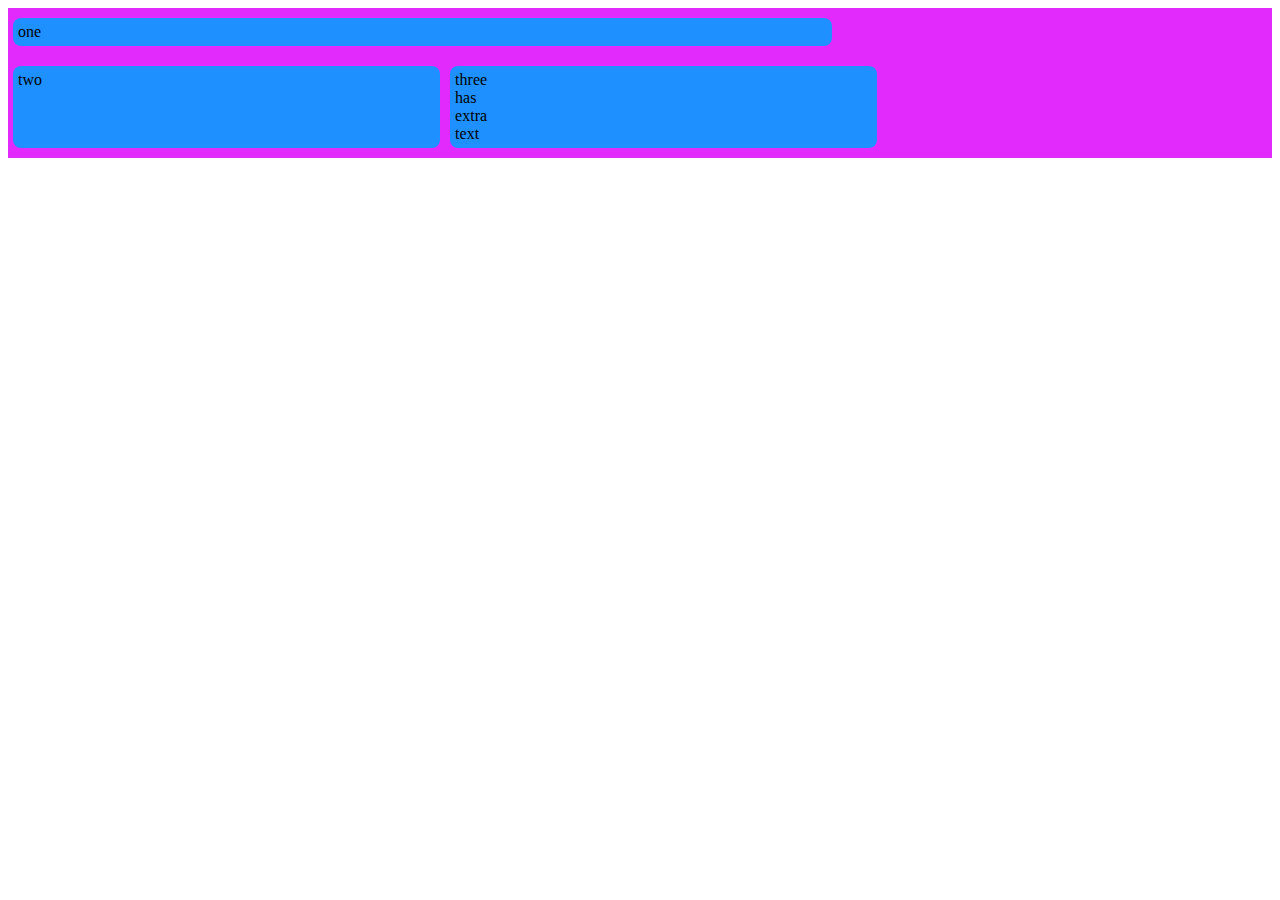
<file: 00230424_practica3_sección2/ejercicio2.html>
<!DOCTYPE html>
<html>

<head>
    <meta charset="UTF-8" />
    <title>Ejercicio 2 - Guia 3</title>
    <link rel="stylesheet" href="style2.css" />
</head>
<div class="box">
    <div>one</div>
    <div>two</div>
    <div>three
        <br />has
        <br />extra
        <br />text
    </div>
</div>

<body></body>

</html>
</file>
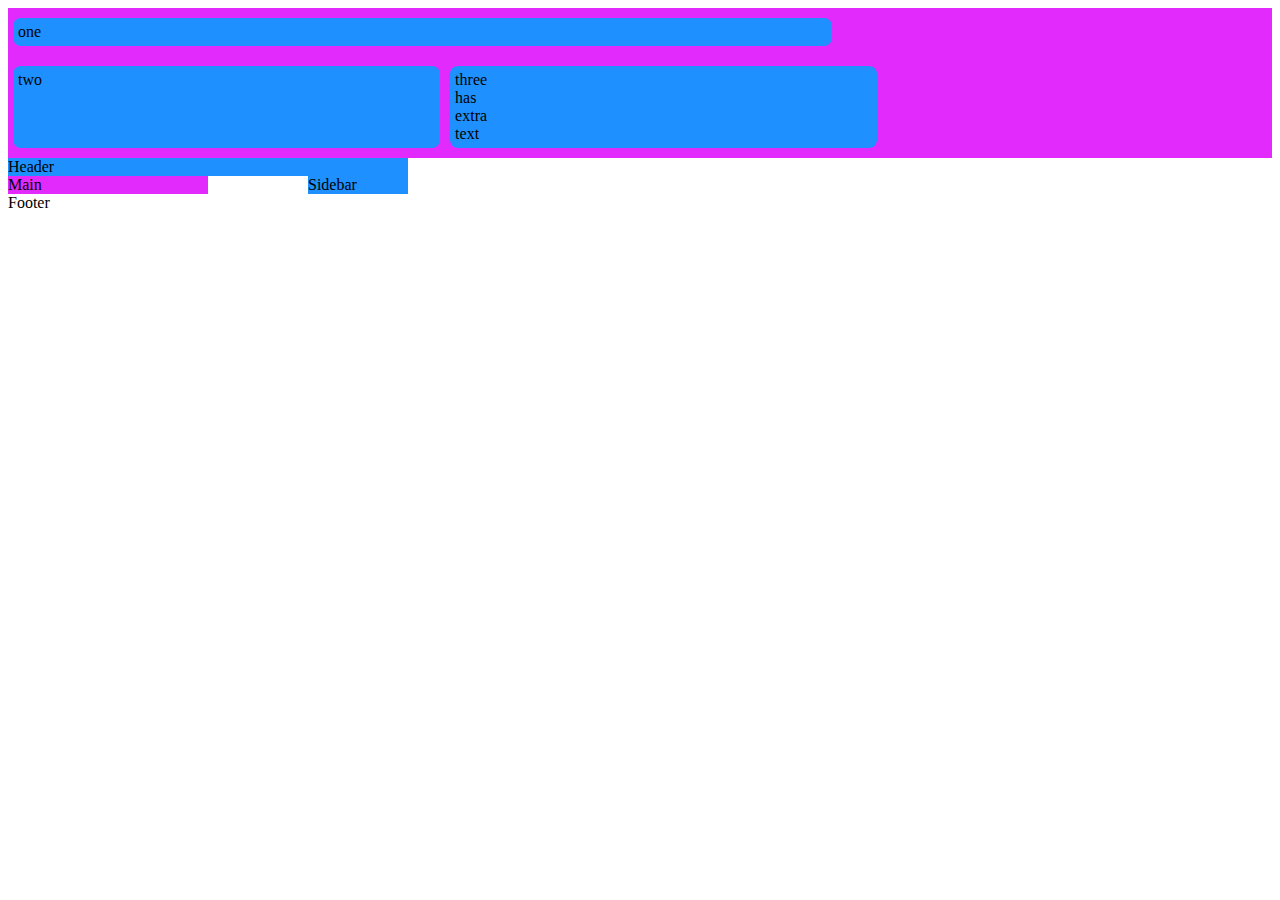
<file: 00230424_practica3_sección2/ejercicio3.html>
<!DOCTYPE html>
<html>

<head>
    <meta charset="UTF-8" />
    <title>Ejercicio 3 - Guia 3</title>
    <link rel="stylesheet" href="style3.css" />
</head>
<div class="box">
    <div>one</div>
    <div>two</div>
    <div>three
        <br />has
        <br />extra
        <br />text
    </div>
</div>
<div class="container">
    <div class="item-a">Header</div>
    <div class="item-b">Main</div>
    <div class="item-c">Sidebar</div>
    <div class="item-d">Footer</div>
</div>

<body></body>

</html>
</file>
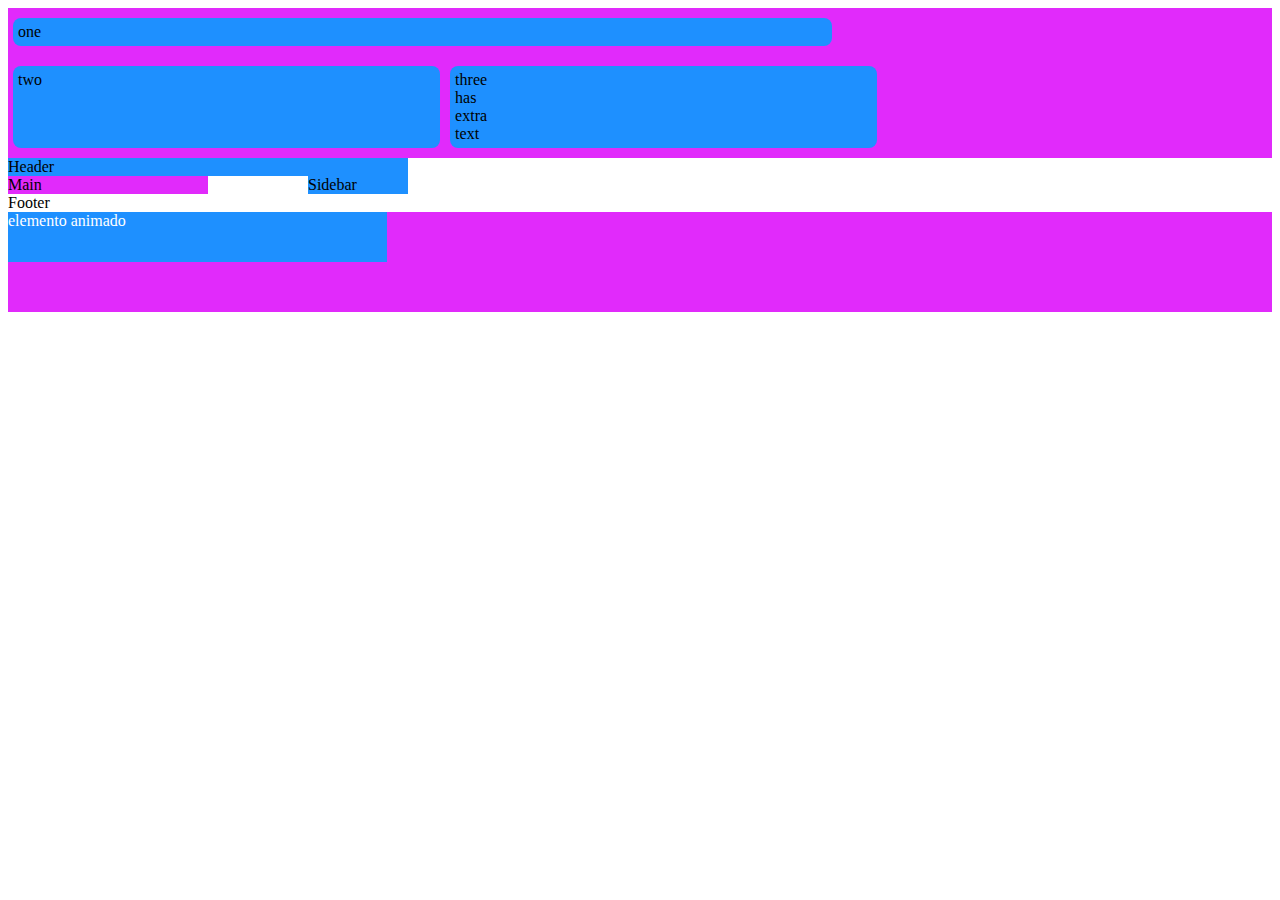
<file: 00230424_practica3_sección2/ejercicio4.html>
<!DOCTYPE html>
<html>

<head>
    <meta charset="UTF-8" />
    <title>Ejercicio 4 - Guia 3</title>
    <link rel="stylesheet" href="style4.css" />
</head>
<div class="box">
    <div>one</div>
    <div>two</div>
    <div>three
        <br />has
        <br />extra
        <br />text
    </div>
</div>
<div class="container">
    <div class="item-a">Header</div>
    <div class="item-b">Main</div>
    <div class="item-c">Sidebar</div>
    <div class="item-d">Footer</div>
</div>

<body>
    <div class="my-element">
        <div class="my-element-animate">
            elemento animado
        </div>
    </div>
</body>

</html>
</file>
<file: 00230424_practica3_sección2/style2.css>
:root {
  --blue: #1e90ff;
  --white: #ffffff;
  --pink: #E12AFB;
}

.box{
  display: flex;
  background-color: var(--pink);
  flex-direction: row;
  flex-wrap: wrap;
}

.box div {
  margin: 10px 5px;
  border-radius: 8px;
  padding: 5px;
  background-color: var(--blue);
  width: 33%;
}

.box div:first-child {
  width: 64%;
}
</file>
<file: 00230424_practica3_sección2/style3.css>
:root {
  --blue: #1e90ff;
  --white: #ffffff;
  --pink: #e12afb;
}

.box {
  display: flex;
  background-color: var(--pink);
  flex-direction: row;
  flex-wrap: wrap;
}

.box div {
  margin: 10px 5px;
  border-radius: 8px;
  padding: 5px;
  background-color: var(--blue);
  width: 33%;
}

.box div:first-child {
  width: 64%;
}

.item-a {
  grid-area: header;
  background-color: var(--blue);
}
.item-b {
  grid-area: main;
  background-color: var(--pink);
}
.item-c {
  grid-area: sidebar;
  background-color: var(--blue);
}
.item-d {
  grid-area: footer;
  background-color: var(--green);
}

.container {
  display: grid;
  grid-template-columns: 100px 100px 100px 100px;
  grid-template-rows: auto;
  grid-template-areas:
    "header header header header"
    "main main . sidebar"
    "footer footer footer footer";
}
</file>
<file: 00230424_practica3_sección2/style4.css>
:root {
  --blue: #1e90ff;
  --white: #ffffff;
  --pink: #e12afb;
}

.box {
  display: flex;
  background-color: var(--pink);
  flex-direction: row;
  flex-wrap: wrap;
}

.box div {
  margin: 10px 5px;
  border-radius: 8px;
  padding: 5px;
  background-color: var(--blue);
  width: 33%;
}

.box div:first-child {
  width: 64%;
}

.item-a {
  grid-area: header;
  background-color: var(--blue);
}
.item-b {
  grid-area: main;
  background-color: var(--pink);
}
.item-c {
  grid-area: sidebar;
  background-color: var(--blue);
}
.item-d {
  grid-area: footer;
  background-color: var(--green);
}

.container {
  display: grid;
  grid-template-columns: 100px 100px 100px 100px;
  grid-template-rows: auto;
  grid-template-areas:
    "header header header header"
    "main main . sidebar"
    "footer footer footer footer";
}
.my-element {
  height: 100px;
  background-color: var(--pink);
  color: var(--white);
}

.my-element-animate {
  width: 30%;
  height: 50px;
  background-color: var(--blue);
  animation: slideIn 3s ease-in-out;
}

@keyframes slideIn {
  from {
    transform: translateX(-100%);
    opacity: 0;
  }
  to {
    transform: translateX(0);
    opacity: 1;
  }
}
</file>
